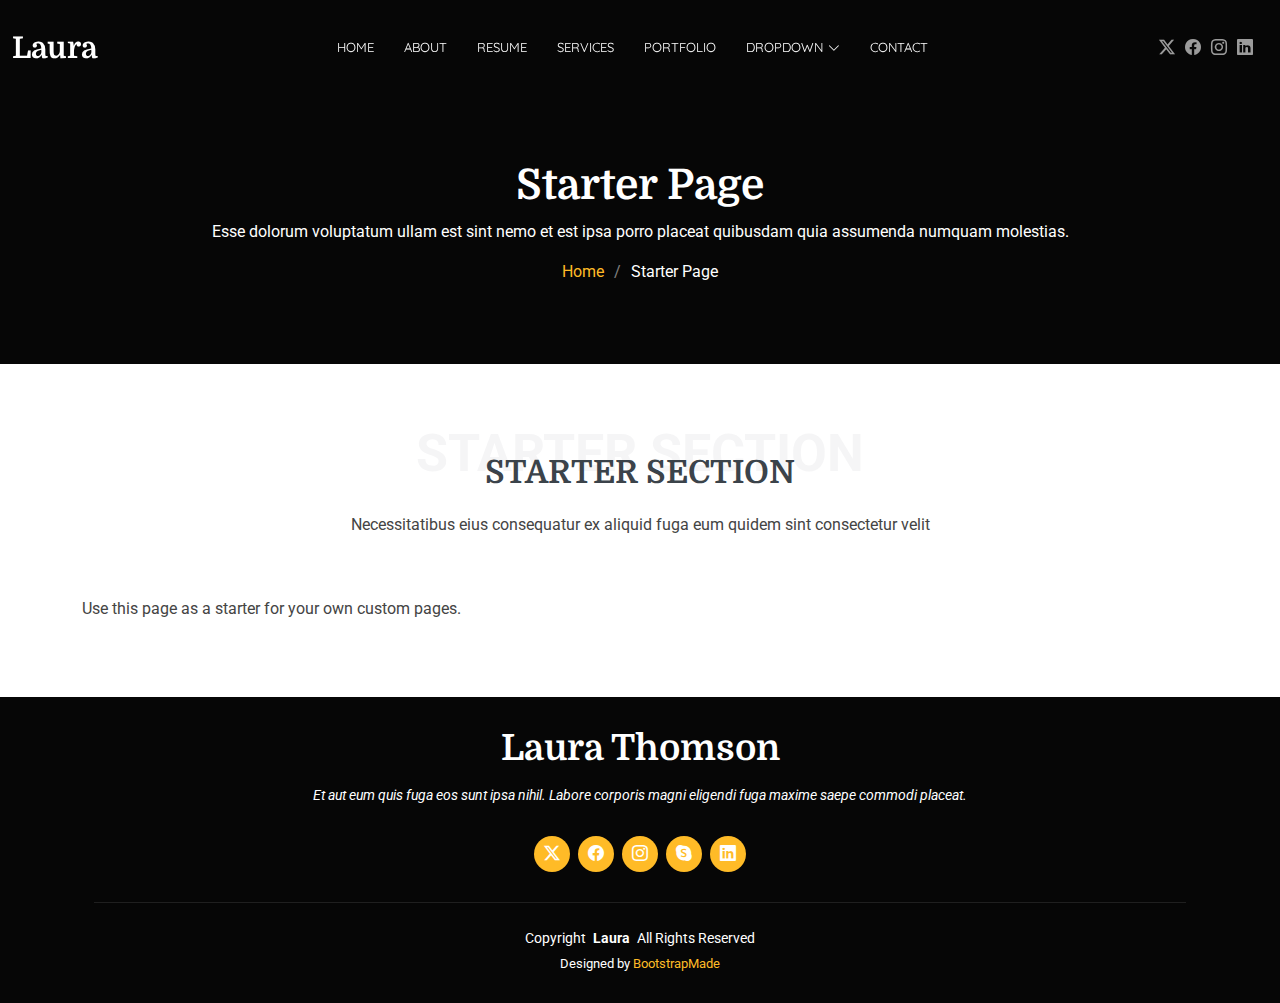
<file: starter-page.html>
<!DOCTYPE html>
<html lang="en">

<head>
  <meta charset="utf-8">
  <meta content="width=device-width, initial-scale=1.0" name="viewport">
  <title>Starter Page - Laura Bootstrap Template</title>
  <meta name="description" content="">
  <meta name="keywords" content="">

  <!-- Favicons -->
  <link href="assets/img/favicon.png" rel="icon">
  <link href="assets/img/apple-touch-icon.png" rel="apple-touch-icon">

  <!-- Fonts -->
  <link href="https://fonts.googleapis.com" rel="preconnect">
  <link href="https://fonts.gstatic.com" rel="preconnect" crossorigin>
  <link href="https://fonts.googleapis.com/css2?family=Roboto:ital,wght@0,100;0,300;0,400;0,500;0,700;0,900;1,100;1,300;1,400;1,500;1,700;1,900&family=Quicksand:wght@300;400;500;600;700&family=Domine:wght@400;500;600;700&display=swap" rel="stylesheet">

  <!-- Vendor CSS Files -->
  <link href="assets/vendor/bootstrap/css/bootstrap.min.css" rel="stylesheet">
  <link href="assets/vendor/bootstrap-icons/bootstrap-icons.css" rel="stylesheet">
  <link href="assets/vendor/aos/aos.css" rel="stylesheet">
  <link href="assets/vendor/swiper/swiper-bundle.min.css" rel="stylesheet">
  <link href="assets/vendor/glightbox/css/glightbox.min.css" rel="stylesheet">

  <!-- Main CSS File -->
  <link href="assets/css/main.css" rel="stylesheet">

  <!-- =======================================================
  * Template Name: Laura
  * Template URL: https://bootstrapmade.com/laura-free-creative-bootstrap-theme/
  * Updated: Aug 07 2024 with Bootstrap v5.3.3
  * Author: BootstrapMade.com
  * License: https://bootstrapmade.com/license/
  ======================================================== -->
</head>

<body class="starter-page-page">

  <header id="header" class="header d-flex align-items-center fixed-top">
    <div class="container-fluid position-relative d-flex align-items-center justify-content-between">

      <a href="index.html" class="logo d-flex align-items-center me-auto me-xl-0">
        <!-- Uncomment the line below if you also wish to use an image logo -->
        <!-- <img src="assets/img/logo.png" alt=""> -->
        <h1 class="sitename">Laura</h1>
      </a>

      <nav id="navmenu" class="navmenu">
        <ul>
          <li><a href="#hero">Home</a></li>
          <li><a href="#about">About</a></li>
          <li><a href="#resume">Resume</a></li>
          <li><a href="#services">Services</a></li>
          <li><a href="#portfolio">Portfolio</a></li>
          <li class="dropdown"><a href="#"><span>Dropdown</span> <i class="bi bi-chevron-down toggle-dropdown"></i></a>
            <ul>
              <li><a href="#">Dropdown 1</a></li>
              <li class="dropdown"><a href="#"><span>Deep Dropdown</span> <i class="bi bi-chevron-down toggle-dropdown"></i></a>
                <ul>
                  <li><a href="#">Deep Dropdown 1</a></li>
                  <li><a href="#">Deep Dropdown 2</a></li>
                  <li><a href="#">Deep Dropdown 3</a></li>
                  <li><a href="#">Deep Dropdown 4</a></li>
                  <li><a href="#">Deep Dropdown 5</a></li>
                </ul>
              </li>
              <li><a href="#">Dropdown 2</a></li>
              <li><a href="#">Dropdown 3</a></li>
              <li><a href="#">Dropdown 4</a></li>
            </ul>
          </li>
          <li><a href="#contact">Contact</a></li>
        </ul>
        <i class="mobile-nav-toggle d-xl-none bi bi-list"></i>
      </nav>

      <div class="header-social-links">
        <a href="#" class="twitter"><i class="bi bi-twitter-x"></i></a>
        <a href="#" class="facebook"><i class="bi bi-facebook"></i></a>
        <a href="#" class="instagram"><i class="bi bi-instagram"></i></a>
        <a href="#" class="linkedin"><i class="bi bi-linkedin"></i></a>
      </div>

    </div>
  </header>

  <main class="main">

    <!-- Page Title -->
    <div class="page-title dark-background">
      <div class="container position-relative">
        <h1>Starter Page</h1>
        <p>Esse dolorum voluptatum ullam est sint nemo et est ipsa porro placeat quibusdam quia assumenda numquam molestias.</p>
        <nav class="breadcrumbs">
          <ol>
            <li><a href="index.html">Home</a></li>
            <li class="current">Starter Page</li>
          </ol>
        </nav>
      </div>
    </div><!-- End Page Title -->

    <!-- Starter Section Section -->
    <section id="starter-section" class="starter-section section">

      <!-- Section Title -->
      <div class="container section-title" data-aos="fade-up">
        <span class="description-title">Starter Section</span>
        <h2>Starter Section</h2>
        <p>Necessitatibus eius consequatur ex aliquid fuga eum quidem sint consectetur velit</p>
      </div><!-- End Section Title -->

      <div class="container" data-aos="fade-up">
        <p>Use this page as a starter for your own custom pages.</p>
      </div>

    </section><!-- /Starter Section Section -->

  </main>

  <footer id="footer" class="footer position-relative dark-background">
    <div class="container">
      <h3 class="sitename">Laura Thomson<br></h3>
      <p>Et aut eum quis fuga eos sunt ipsa nihil. Labore corporis magni eligendi fuga maxime saepe commodi placeat.</p>
      <div class="social-links d-flex justify-content-center">
        <a href=""><i class="bi bi-twitter-x"></i></a>
        <a href=""><i class="bi bi-facebook"></i></a>
        <a href=""><i class="bi bi-instagram"></i></a>
        <a href=""><i class="bi bi-skype"></i></a>
        <a href=""><i class="bi bi-linkedin"></i></a>
      </div>
      <div class="container">
        <div class="copyright">
          <span>Copyright</span> <strong class="px-1 sitename">Laura</strong> <span>All Rights Reserved</span>
        </div>
        <div class="credits">
          <!-- All the links in the footer should remain intact. -->
          <!-- You can delete the links only if you've purchased the pro version. -->
          <!-- Licensing information: https://bootstrapmade.com/license/ -->
          <!-- Purchase the pro version with working PHP/AJAX contact form: [buy-url] -->
          Designed by <a href="https://bootstrapmade.com/">BootstrapMade</a>
        </div>
      </div>
    </div>
  </footer>

  <!-- Scroll Top -->
  <a href="#" id="scroll-top" class="scroll-top d-flex align-items-center justify-content-center"><i class="bi bi-arrow-up-short"></i></a>

  <!-- Preloader -->
  <div id="preloader"></div>

  <!-- Vendor JS Files -->
  <script src="assets/vendor/bootstrap/js/bootstrap.bundle.min.js"></script>
  <script src="assets/vendor/php-email-form/validate.js"></script>
  <script src="assets/vendor/aos/aos.js"></script>
  <script src="assets/vendor/swiper/swiper-bundle.min.js"></script>
  <script src="assets/vendor/glightbox/js/glightbox.min.js"></script>
  <script src="assets/vendor/imagesloaded/imagesloaded.pkgd.min.js"></script>
  <script src="assets/vendor/isotope-layout/isotope.pkgd.min.js"></script>

  <!-- Main JS File -->
  <script src="assets/js/main.js"></script>

</body>

</html>
</file>
<file: assets/css/main.css>
/**
* Template Name: Laura
* Template URL: https://bootstrapmade.com/laura-free-creative-bootstrap-theme/
* Updated: Aug 07 2024 with Bootstrap v5.3.3
* Author: BootstrapMade.com
* License: https://bootstrapmade.com/license/
*/

/*--------------------------------------------------------------
# Font & Color Variables
# Help: https://bootstrapmade.com/color-system/
--------------------------------------------------------------*/
/* Fonts */
:root {
  --default-font: "Roboto",  system-ui, -apple-system, "Segoe UI", Roboto, "Helvetica Neue", Arial, "Noto Sans", "Liberation Sans", sans-serif, "Apple Color Emoji", "Segoe UI Emoji", "Segoe UI Symbol", "Noto Color Emoji";
  --heading-font: "Domine",  sans-serif;
  --nav-font: "Quicksand",  sans-serif;
}

/* Global Colors - The following color variables are used throughout the website. Updating them here will change the color scheme of the entire website */
:root { 
  --background-color: #ffffff; /* Background color for the entire website, including individual sections */
  --default-color: #444444; /* Default color used for the majority of the text content across the entire website */
  --heading-color: #3b434a; /* Color for headings, subheadings and title throughout the website */
  --accent-color: #ffbb27; /* Accent color that represents your brand on the website. It's used for buttons, links, and other elements that need to stand out */
  --surface-color: #ffffff; /* The surface color is used as a background of boxed elements within sections, such as cards, icon boxes, or other elements that require a visual separation from the global background. */
  --contrast-color: #000000; /* Contrast color for text, ensuring readability against backgrounds of accent, heading, or default colors. */
}

/* Nav Menu Colors - The following color variables are used specifically for the navigation menu. They are separate from the global colors to allow for more customization options */
:root {
  --nav-color: #ffffff;  /* The default color of the main navmenu links */
  --nav-hover-color: #ffbb27; /* Applied to main navmenu links when they are hovered over or active */
  --nav-mobile-background-color: #ffffff; /* Used as the background color for mobile navigation menu */
  --nav-dropdown-background-color: #ffffff; /* Used as the background color for dropdown items that appear when hovering over primary navigation items */
  --nav-dropdown-color: #444444; /* Used for navigation links of the dropdown items in the navigation menu. */
  --nav-dropdown-hover-color: #ffbb27; /* Similar to --nav-hover-color, this color is applied to dropdown navigation links when they are hovered over. */
}

/* Color Presets - These classes override global colors when applied to any section or element, providing reuse of the sam color scheme. */

.light-background {
  --background-color: #f9f9f9;
  --surface-color: #ffffff;
}

.dark-background {
  --background-color: #060606;
  --default-color: #ffffff;
  --heading-color: #ffffff;
  --surface-color: #252525;
  --contrast-color: #ffffff;
}

/* Smooth scroll */
:root {
  scroll-behavior: smooth;
}

/*--------------------------------------------------------------
# General Styling & Shared Classes
--------------------------------------------------------------*/
body {
  color: var(--default-color);
  background-color: var(--background-color);
  font-family: var(--default-font);
}

a {
  color: var(--accent-color);
  text-decoration: none;
  transition: 0.3s;
}

a:hover {
  color: color-mix(in srgb, var(--accent-color), transparent 25%);
  text-decoration: none;
}

h1,
h2,
h3,
h4,
h5,
h6 {
  color: var(--heading-color);
  font-family: var(--heading-font);
}

/* PHP Email Form Messages
------------------------------*/
.php-email-form .error-message {
  display: none;
  background: #df1529;
  color: #ffffff;
  text-align: left;
  padding: 15px;
  margin-bottom: 24px;
  font-weight: 600;
}

.php-email-form .sent-message {
  display: none;
  color: #ffffff;
  background: #059652;
  text-align: center;
  padding: 15px;
  margin-bottom: 24px;
  font-weight: 600;
}

.php-email-form .loading {
  display: none;
  background: var(--surface-color);
  text-align: center;
  padding: 15px;
  margin-bottom: 24px;
}

.php-email-form .loading:before {
  content: "";
  display: inline-block;
  border-radius: 50%;
  width: 24px;
  height: 24px;
  margin: 0 10px -6px 0;
  border: 3px solid var(--accent-color);
  border-top-color: var(--surface-color);
  animation: php-email-form-loading 1s linear infinite;
}

@keyframes php-email-form-loading {
  0% {
    transform: rotate(0deg);
  }

  100% {
    transform: rotate(360deg);
  }
}

/*--------------------------------------------------------------
# Global Header
--------------------------------------------------------------*/
.header {
  --background-color: rgba(0, 0, 0, 0);
  --default-color: #ffffff;
  --heading-color: #ffffff;
  color: var(--default-color);
  background-color: var(--background-color);
  padding: 20px 0;
  transition: all 0.5s;
  z-index: 997;
}

.header .logo {
  line-height: 1;
}

.header .logo img {
  max-height: 36px;
  margin-right: 8px;
}

.header .logo h1 {
  font-size: 30px;
  margin: 0;
  font-weight: 700;
  color: var(--heading-color);
}

.header .header-social-links {
  padding-right: 15px;
}

.header .header-social-links a {
  color: color-mix(in srgb, var(--default-color), transparent 40%);
  padding-left: 6px;
  display: inline-block;
  transition: 0.3s;
  font-size: 16px;
}

.header .header-social-links a:hover {
  color: var(--accent-color);
}

.header .header-social-links a i {
  line-height: 0px;
}

@media (max-width: 1200px) {
  .header .logo {
    order: 1;
  }

  .header .header-social-links {
    order: 2;
  }

  .header .navmenu {
    order: 3;
  }
}

.scrolled .header {
  box-shadow: 0px 0 18px rgba(0, 0, 0, 0.1);
  padding: 12px 0;
}

/* Global Header on Scroll
------------------------------*/
.scrolled .header {
  --background-color: rgba(0, 0, 0, 0.8);
}

/*--------------------------------------------------------------
# Navigation Menu
--------------------------------------------------------------*/
/* Navmenu - Desktop */
@media (min-width: 1200px) {
  .navmenu {
    padding: 0;
  }

  .navmenu ul {
    margin: 0;
    padding: 0;
    display: flex;
    list-style: none;
    align-items: center;
  }

  .navmenu li {
    position: relative;
  }

  .navmenu a,
  .navmenu a:focus {
    color: var(--nav-color);
    padding: 18px 15px;
    font-size: 13px;
    text-transform: uppercase;
    font-family: var(--nav-font);
    font-weight: 400;
    display: flex;
    align-items: center;
    justify-content: space-between;
    white-space: nowrap;
    transition: 0.3s;
  }

  .navmenu a i,
  .navmenu a:focus i {
    font-size: 12px;
    line-height: 0;
    margin-left: 5px;
    transition: 0.3s;
  }

  .navmenu li:last-child a {
    padding-right: 0;
  }

  .navmenu li:hover>a,
  .navmenu .active,
  .navmenu .active:focus {
    color: var(--nav-hover-color);
  }

  .navmenu .dropdown ul {
    margin: 0;
    padding: 10px 0;
    background: var(--nav-dropdown-background-color);
    display: block;
    position: absolute;
    visibility: hidden;
    left: 14px;
    top: 130%;
    opacity: 0;
    transition: 0.3s;
    border-radius: 4px;
    z-index: 99;
    box-shadow: 0px 0px 30px rgba(0, 0, 0, 0.1);
  }

  .navmenu .dropdown ul li {
    min-width: 200px;
  }

  .navmenu .dropdown ul a {
    padding: 10px 20px;
    font-size: 15px;
    text-transform: none;
    color: var(--nav-dropdown-color);
  }

  .navmenu .dropdown ul a i {
    font-size: 12px;
  }

  .navmenu .dropdown ul a:hover,
  .navmenu .dropdown ul .active:hover,
  .navmenu .dropdown ul li:hover>a {
    color: var(--nav-dropdown-hover-color);
  }

  .navmenu .dropdown:hover>ul {
    opacity: 1;
    top: 100%;
    visibility: visible;
  }

  .navmenu .dropdown .dropdown ul {
    top: 0;
    left: -90%;
    visibility: hidden;
  }

  .navmenu .dropdown .dropdown:hover>ul {
    opacity: 1;
    top: 0;
    left: -100%;
    visibility: visible;
  }
}

/* Navmenu - Mobile */
@media (max-width: 1199px) {
  .mobile-nav-toggle {
    color: var(--nav-color);
    font-size: 28px;
    line-height: 0;
    margin-right: 10px;
    cursor: pointer;
    transition: color 0.3s;
  }

  .navmenu {
    padding: 0;
    z-index: 9997;
  }

  .navmenu ul {
    display: none;
    list-style: none;
    position: absolute;
    inset: 60px 20px 20px 20px;
    padding: 10px 0;
    margin: 0;
    border-radius: 6px;
    background-color: var(--nav-mobile-background-color);
    overflow-y: auto;
    transition: 0.3s;
    z-index: 9998;
    box-shadow: 0px 0px 30px rgba(0, 0, 0, 0.1);
  }

  .navmenu a,
  .navmenu a:focus {
    color: var(--nav-dropdown-color);
    padding: 10px 20px;
    font-family: var(--nav-font);
    font-size: 17px;
    font-weight: 500;
    display: flex;
    align-items: center;
    justify-content: space-between;
    white-space: nowrap;
    transition: 0.3s;
  }

  .navmenu a i,
  .navmenu a:focus i {
    font-size: 12px;
    line-height: 0;
    margin-left: 5px;
    width: 30px;
    height: 30px;
    display: flex;
    align-items: center;
    justify-content: center;
    border-radius: 50%;
    transition: 0.3s;
    background-color: color-mix(in srgb, var(--accent-color), transparent 90%);
  }

  .navmenu a i:hover,
  .navmenu a:focus i:hover {
    background-color: var(--accent-color);
    color: var(--contrast-color);
  }

  .navmenu a:hover,
  .navmenu .active,
  .navmenu .active:focus {
    color: var(--nav-dropdown-hover-color);
  }

  .navmenu .active i,
  .navmenu .active:focus i {
    background-color: var(--accent-color);
    color: var(--contrast-color);
    transform: rotate(180deg);
  }

  .navmenu .dropdown ul {
    position: static;
    display: none;
    z-index: 99;
    padding: 10px 0;
    margin: 10px 20px;
    background-color: var(--nav-dropdown-background-color);
    border: 1px solid color-mix(in srgb, var(--default-color), transparent 90%);
    box-shadow: none;
    transition: all 0.5s ease-in-out;
  }

  .navmenu .dropdown ul ul {
    background-color: rgba(33, 37, 41, 0.1);
  }

  .navmenu .dropdown>.dropdown-active {
    display: block;
    background-color: rgba(33, 37, 41, 0.03);
  }

  .mobile-nav-active {
    overflow: hidden;
  }

  .mobile-nav-active .mobile-nav-toggle {
    color: #fff;
    position: absolute;
    font-size: 32px;
    top: 15px;
    right: 15px;
    margin-right: 0;
    z-index: 9999;
  }

  .mobile-nav-active .navmenu {
    position: fixed;
    overflow: hidden;
    inset: 0;
    background: rgba(33, 37, 41, 0.8);
    transition: 0.3s;
  }

  .mobile-nav-active .navmenu>ul {
    display: block;
  }
}

/*--------------------------------------------------------------
# Global Footer
--------------------------------------------------------------*/
.footer {
  color: var(--default-color);
  background-color: var(--background-color);
  font-size: 14px;
  text-align: center;
  padding: 30px 0;
  position: relative;
}

.footer h3 {
  font-size: 36px;
  font-weight: 700;
  position: relative;
  padding: 0;
  margin: 0 0 15px 0;
}

.footer p {
  font-size: 15;
  font-style: italic;
  padding: 0;
  margin: 0 0 30px 0;
}

.footer .social-links {
  margin: 0 0 30px 0;
}

.footer .social-links a {
  font-size: 16px;
  display: flex;
  align-items: center;
  justify-content: center;
  background: var(--accent-color);
  color: var(--contrast-color);
  line-height: 1;
  margin: 0 4px;
  border-radius: 50%;
  text-align: center;
  width: 36px;
  height: 36px;
  transition: 0.3s;
}

.footer .social-links a:hover {
  background: color-mix(in srgb, var(--accent-color), transparent 20%);
  text-decoration: none;
}

.footer .copyright {
  padding-top: 25px;
  border-top: 1px solid color-mix(in srgb, var(--default-color), transparent 90%);
}

.footer .credits {
  font-size: 13px;
  padding-top: 5px;
}

/*--------------------------------------------------------------
# Preloader
--------------------------------------------------------------*/
#preloader {
  position: fixed;
  inset: 0;
  z-index: 999999;
  overflow: hidden;
  background: var(--background-color);
  transition: all 0.6s ease-out;
}

#preloader:before {
  content: "";
  position: fixed;
  top: calc(50% - 30px);
  left: calc(50% - 30px);
  border: 6px solid #ffffff;
  border-color: var(--accent-color) transparent var(--accent-color) transparent;
  border-radius: 50%;
  width: 60px;
  height: 60px;
  animation: animate-preloader 1.5s linear infinite;
}

@keyframes animate-preloader {
  0% {
    transform: rotate(0deg);
  }

  100% {
    transform: rotate(360deg);
  }
}

/*--------------------------------------------------------------
# Scroll Top Button
--------------------------------------------------------------*/
.scroll-top {
  position: fixed;
  visibility: hidden;
  opacity: 0;
  right: 15px;
  bottom: -15px;
  z-index: 99999;
  background-color: var(--accent-color);
  width: 44px;
  height: 44px;
  border-radius: 50px;
  transition: all 0.4s;
}

.scroll-top i {
  font-size: 24px;
  color: var(--contrast-color);
  line-height: 0;
}

.scroll-top:hover {
  background-color: color-mix(in srgb, var(--accent-color), transparent 20%);
  color: var(--contrast-color);
}

.scroll-top.active {
  visibility: visible;
  opacity: 1;
  bottom: 15px;
}

/*--------------------------------------------------------------
# Disable aos animation delay on mobile devices
--------------------------------------------------------------*/
@media screen and (max-width: 768px) {
  [data-aos-delay] {
    transition-delay: 0 !important;
  }
}

/*--------------------------------------------------------------
# Global Page Titles & Breadcrumbs
--------------------------------------------------------------*/
.page-title {
  color: var(--default-color);
  background-color: var(--background-color);
  background-size: cover;
  background-position: center;
  background-repeat: no-repeat;
  padding: 160px 0 80px 0;
  text-align: center;
  position: relative;
}

.page-title h1 {
  font-size: 42px;
  font-weight: 700;
  margin-bottom: 10px;
}

.page-title .breadcrumbs ol {
  display: flex;
  flex-wrap: wrap;
  list-style: none;
  justify-content: center;
  padding: 0;
  margin: 0;
  font-size: 16px;
  font-weight: 400;
}

.page-title .breadcrumbs ol li+li {
  padding-left: 10px;
}

.page-title .breadcrumbs ol li+li::before {
  content: "/";
  display: inline-block;
  padding-right: 10px;
  color: color-mix(in srgb, var(--default-color), transparent 50%);
}

/*--------------------------------------------------------------
# Global Sections
--------------------------------------------------------------*/
section,
.section {
  color: var(--default-color);
  background-color: var(--background-color);
  padding: 60px 0;
  scroll-margin-top: 80px;
  overflow: clip;
}

@media (max-width: 1199px) {

  section,
  .section {
    scroll-margin-top: 60px;
  }
}

/*--------------------------------------------------------------
# Global Section Titles
--------------------------------------------------------------*/
.section-title {
  text-align: center;
  padding: 30px 0;
  margin-bottom: 30px;
  position: relative;
}

.section-title h2 {
  font-size: 32px;
  font-weight: 700;
  text-transform: uppercase;
  margin-bottom: 20px;
  padding-bottom: 0;
  position: relative;
  z-index: 2;
}

.section-title span {
  position: absolute;
  top: 4px;
  color: color-mix(in srgb, var(--heading-color), transparent 95%);
  left: 0;
  right: 0;
  z-index: 1;
  font-weight: 700;
  font-size: 52px;
  text-transform: uppercase;
  line-height: 1;
}

.section-title p {
  margin-bottom: 0;
  position: relative;
  z-index: 2;
}

@media (max-width: 575px) {
  .section-title h2 {
    font-size: 28px;
    margin-bottom: 15px;
  }

  .section-title span {
    font-size: 38px;
  }
}

/*--------------------------------------------------------------
# Hero Section
--------------------------------------------------------------*/
.hero {
  width: 100%;
  min-height: 100vh;
  position: relative;
  padding: 120px 0 60px 0;
  display: flex;
  align-items: center;
  justify-content: center;
}

.hero:before {
  content: "";
  background: color-mix(in srgb, var(--background-color), transparent 30%);
  position: absolute;
  inset: 0;
  z-index: 2;
}

.hero img {
  position: absolute;
  inset: 0;
  display: block;
  width: 100%;
  height: 100%;
  object-fit: cover;
  z-index: 1;
}

.hero .container {
  position: relative;
  z-index: 3;
}

.hero h2 {
  margin: 0;
  font-size: 36px;
  font-weight: 700;
  line-height: 56px;
}

.hero p {
  color: color-mix(in srgb, var(--default-color), transparent 20%);
  margin: 10px 0 0 0;
  font-size: 16px;
  font-weight: 500;
  letter-spacing: 1px;
}

@media (max-width: 640px) {
  .hero h1 {
    font-size: 30px;
    line-height: 36px;
  }
}

.hero .btn-scroll {
  transition: 0.4s;
  color: color-mix(in srgb, var(--default-color), transparent 60%);
  display: block;
  margin-top: 30px;
  animation: btn-up-down 1s ease-in-out infinite alternate-reverse both;
}

.hero .btn-scroll i {
  font-size: 48px;
}

.hero .btn-scroll:hover {
  color: var(--accent-color);
}

@keyframes btn-up-down {
  0% {
    transform: translateY(5px);
  }

  100% {
    transform: translateY(-5px);
  }
}

/*--------------------------------------------------------------
# About Section
--------------------------------------------------------------*/
.about .content h2 {
  font-weight: 700;
  font-size: 24px;
}

.about .content ul {
  list-style: none;
  padding: 0;
}

.about .content ul li {
  margin-bottom: 20px;
  display: flex;
  align-items: center;
}

.about .content ul strong {
  margin-right: 10px;
}

.about .content ul i {
  font-size: 16px;
  margin-right: 5px;
  color: var(--accent-color);
  line-height: 0;
}

/*--------------------------------------------------------------
# Resume Section
--------------------------------------------------------------*/
.resume .resume-title {
  color: var(--heading-color);
  font-size: 26px;
  font-weight: 700;
  margin-top: 20px;
  margin-bottom: 20px;
}

.resume .resume-item {
  padding: 0 0 20px 20px;
  margin-top: -2px;
  border-left: 2px solid var(--accent-color);
  position: relative;
}

.resume .resume-item h4 {
  line-height: 18px;
  font-size: 18px;
  font-weight: 600;
  text-transform: uppercase;
  color: color-mix(in srgb, var(--default-color), transparent 20%);
  margin-bottom: 10px;
}

.resume .resume-item h5 {
  font-size: 16px;
  padding: 5px 15px;
  display: inline-block;
  font-weight: 600;
  margin-bottom: 10px;
}

.resume .resume-item ul {
  padding-left: 20px;
}

.resume .resume-item ul li {
  padding-bottom: 10px;
}

.resume .resume-item:last-child {
  padding-bottom: 0;
}

.resume .resume-item::before {
  content: "";
  position: absolute;
  width: 16px;
  height: 16px;
  border-radius: 50px;
  left: -9px;
  top: 0;
  background: var(--background-color);
  border: 2px solid var(--accent-color);
}

/*--------------------------------------------------------------
# Services Section
--------------------------------------------------------------*/
.services .service-item {
  background-color: var(--surface-color);
  box-shadow: 0px 0 25px 0 rgba(0, 0, 0, 0.1);
  padding: 50px 30px;
  transition: all 0.3s ease-in-out;
  height: 100%;
  position: relative;
  z-index: 1;
}

.services .service-item:before {
  content: "";
  position: absolute;
  background: var(--accent-color);
  inset: 100% 0 0 0;
  transition: all 0.3s;
  z-index: -1;
}

.services .service-item .icon {
  margin-bottom: 10px;
}

.services .service-item .icon i {
  color: var(--accent-color);
  font-size: 36px;
  transition: ease-in-out 0.3s;
}

.services .service-item h4 {
  font-weight: 700;
  margin-bottom: 15px;
  font-size: 20px;
}

.services .service-item h4 a {
  color: var(--heading-color);
  transition: ease-in-out 0.3s;
}

.services .service-item p {
  line-height: 24px;
  font-size: 14px;
  margin-bottom: 0;
  transition: ease-in-out 0.3s;
}

.services .service-item:hover h4 a,
.services .service-item:hover .icon i,
.services .service-item:hover p {
  color: var(--contrast-color);
}

.services .service-item:hover:before {
  background: var(--accent-color);
  inset: 0;
  border-radius: 0px;
}

/*--------------------------------------------------------------
# Testimonials Section
--------------------------------------------------------------*/
.testimonials {
  padding: 80px 0;
  position: relative;
}

.testimonials:before {
  content: "";
  background: color-mix(in srgb, var(--background-color), transparent 30%);
  position: absolute;
  inset: 0;
  z-index: 2;
}

.testimonials .testimonials-bg {
  position: absolute;
  inset: 0;
  display: block;
  width: 100%;
  height: 100%;
  object-fit: cover;
  z-index: 1;
}

.testimonials .container {
  position: relative;
  z-index: 3;
}

.testimonials .testimonials-carousel,
.testimonials .testimonials-slider {
  overflow: hidden;
}

.testimonials .testimonial-item {
  text-align: center;
}

.testimonials .testimonial-item .testimonial-img {
  width: 100px;
  border-radius: 50%;
  border: 6px solid color-mix(in srgb, var(--default-color), transparent 85%);
  margin: 0 auto;
}

.testimonials .testimonial-item h3 {
  font-size: 20px;
  font-weight: bold;
  margin: 10px 0 5px 0;
}

.testimonials .testimonial-item h4 {
  font-size: 14px;
  margin: 0 0 15px 0;
  color: color-mix(in srgb, var(--default-color), transparent 40%);
}

.testimonials .testimonial-item .stars {
  margin-bottom: 15px;
}

.testimonials .testimonial-item .stars i {
  color: #ffc107;
  margin: 0 1px;
}

.testimonials .testimonial-item .quote-icon-left,
.testimonials .testimonial-item .quote-icon-right {
  color: color-mix(in srgb, var(--default-color), transparent 40%);
  font-size: 26px;
  line-height: 0;
}

.testimonials .testimonial-item .quote-icon-left {
  display: inline-block;
  left: -5px;
  position: relative;
}

.testimonials .testimonial-item .quote-icon-right {
  display: inline-block;
  right: -5px;
  position: relative;
  top: 10px;
  transform: scale(-1, -1);
}

.testimonials .testimonial-item p {
  font-style: italic;
  margin: 0 auto 15px auto;
}

.testimonials .swiper-wrapper {
  height: auto;
}

.testimonials .swiper-pagination {
  margin-top: 20px;
  position: relative;
}

.testimonials .swiper-pagination .swiper-pagination-bullet {
  width: 12px;
  height: 12px;
  background-color: color-mix(in srgb, var(--default-color), transparent 50%);
  opacity: 0.5;
}

.testimonials .swiper-pagination .swiper-pagination-bullet-active {
  background-color: var(--default-color);
  opacity: 1;
}

@media (min-width: 992px) {
  .testimonials .testimonial-item p {
    width: 80%;
  }
}

/*--------------------------------------------------------------
# Portfolio Section
--------------------------------------------------------------*/
.portfolio .portfolio-filters {
  padding: 0;
  margin: 0 auto 20px auto;
  list-style: none;
  text-align: center;
}

.portfolio .portfolio-filters li {
  cursor: pointer;
  display: inline-block;
  padding: 0;
  font-size: 18px;
  font-weight: 400;
  margin: 0 10px;
  line-height: 1;
  margin-bottom: 5px;
  transition: all 0.3s ease-in-out;
}

.portfolio .portfolio-filters li:hover,
.portfolio .portfolio-filters li.filter-active {
  color: var(--accent-color);
}

.portfolio .portfolio-filters li:first-child {
  margin-left: 0;
}

.portfolio .portfolio-filters li:last-child {
  margin-right: 0;
}

@media (max-width: 575px) {
  .portfolio .portfolio-filters li {
    font-size: 14px;
    margin: 0 5px;
  }
}

.portfolio .portfolio-content {
  position: relative;
  overflow: hidden;
}

.portfolio .portfolio-content img {
  transition: 0.3s;
}

.portfolio .portfolio-content .portfolio-info {
  opacity: 0;
  position: absolute;
  inset: 0;
  z-index: 3;
  transition: all ease-in-out 0.3s;
  background: rgba(0, 0, 0, 0.6);
  padding: 15px;
}

.portfolio .portfolio-content .portfolio-info h4 {
  font-size: 14px;
  padding: 5px 10px;
  font-weight: 400;
  color: #ffffff;
  display: inline-block;
  background-color: var(--accent-color);
}

.portfolio .portfolio-content .portfolio-info p {
  position: absolute;
  bottom: 10px;
  text-align: center;
  display: inline-block;
  left: 0;
  right: 0;
  font-size: 16px;
  font-weight: 600;
  color: rgba(255, 255, 255, 0.8);
}

.portfolio .portfolio-content .portfolio-info .preview-link,
.portfolio .portfolio-content .portfolio-info .details-link {
  position: absolute;
  left: calc(50% - 40px);
  font-size: 26px;
  top: calc(50% - 14px);
  color: #fff;
  transition: 0.3s;
  line-height: 1.2;
}

.portfolio .portfolio-content .portfolio-info .preview-link:hover,
.portfolio .portfolio-content .portfolio-info .details-link:hover {
  color: var(--accent-color);
}

.portfolio .portfolio-content .portfolio-info .details-link {
  left: 50%;
  font-size: 34px;
  line-height: 0;
}

.portfolio .portfolio-content:hover .portfolio-info {
  opacity: 1;
}

.portfolio .portfolio-content:hover img {
  transform: scale(1.1);
}

/*--------------------------------------------------------------
# Pricing Section
--------------------------------------------------------------*/
.pricing .pricing-item {
  background-color: var(--surface-color);
  box-shadow: 0px 5px 90px rgba(0, 0, 0, 0.1);
  padding: 40px 20px;
  text-align: center;
  border-radius: 8px;
  position: relative;
  overflow: hidden;
}

.pricing .pricing-item h3 {
  padding: 15px;
  margin-top: 15px;
  font-size: 18px;
  font-weight: 600;
}

.pricing .pricing-item h4 {
  color: var(--accent-color);
  font-size: 42px;
  font-family: var(--default-font);
  font-weight: 500;
}

.pricing .pricing-item h4 sup {
  font-size: 20px;
  top: -15px;
  left: -3px;
}

.pricing .pricing-item h4 span {
  color: color-mix(in srgb, var(--default-color), transparent 40%);
  font-size: 16px;
  font-weight: 300;
}

.pricing .pricing-item ul {
  padding: 20px 0;
  list-style: none;
  text-align: center;
  line-height: 20px;
  font-size: 14px;
}

.pricing .pricing-item ul li {
  padding-bottom: 16px;
}

.pricing .pricing-item ul .na {
  color: color-mix(in srgb, var(--default-color), transparent 60%);
  text-decoration: line-through;
}

.pricing .pricing-item .btn-wrap {
  padding: 15px;
  text-align: center;
}

.pricing .pricing-item .btn-buy {
  color: var(--accent-color);
  background-color: transparent;
  border: 2px solid var(--accent-color);
  display: inline-block;
  padding: 10px 40px 12px 40px;
  border-radius: 50px;
  font-size: 14px;
  font-family: var(--heading-font);
  font-weight: 600;
  transition: 0.3s;
}

.pricing .pricing-item .btn-buy:hover {
  background: var(--accent-color);
  color: var(--contrast-color);
}

.pricing .recommended .btn-buy {
  background: var(--accent-color);
  color: var(--contrast-color);
}

.pricing .recommended .btn-buy:hover {
  background: color-mix(in srgb, var(--accent-color), transparent 20%);
  border-color: color-mix(in srgb, var(--accent-color), transparent 20%);
}

.pricing .recommended-badge {
  position: absolute;
  top: 20px;
  left: 50%;
  transform: translateX(-50%);
  z-index: 1;
  font-size: 13px;
  padding: 3px 25px 6px 25px;
  background: color-mix(in srgb, var(--accent-color), transparent 92%);
  color: var(--accent-color);
  border-radius: 50px;
}

/*--------------------------------------------------------------
# Pricing 2 Section
--------------------------------------------------------------*/
.pricing-2 .pricing-item {
  border-bottom: 1px dashed color-mix(in srgb, var(--default-color), transparent 60%);
  width: 100%;
  height: 100%;
  padding: 0 0 15px 0;
}

.pricing-2 .pricing-item h3 {
  margin: 0;
  font-size: 20px;
  font-weight: 600;
}

.pricing-2 .pricing-item h4 {
  margin: 0;
  font-size: 18px;
  color: var(--accent-color);
}

/*--------------------------------------------------------------
# Gallery Section
--------------------------------------------------------------*/
.gallery .gallery-item {
  overflow: hidden;
  border-right: 3px solid var(--background-color);
  border-bottom: 3px solid var(--background-color);
}

.gallery .gallery-item img {
  transition: all ease-in-out 0.4s;
}

.gallery .gallery-item:hover img {
  transform: scale(1.1);
}

/*--------------------------------------------------------------
# Contact Section
--------------------------------------------------------------*/
.contact .info-item i {
  font-size: 20px;
  color: var(--accent-color);
  font-size: 36px;
  display: flex;
  justify-content: center;
  align-items: center;
  border-radius: 4px;
  transition: all 0.3s ease-in-out;
}

.contact .info-item h3 {
  font-size: 24px;
  font-weight: 700;
  margin: 20px 0;
}

.contact .info-item p {
  padding: 0;
  margin-bottom: 0;
  font-size: 14px;
}

@media (min-width: 992px) {
  .contact .info-item.info-item-borders {
    border-left: 1px solid color-mix(in srgb, var(--default-color), transparent 85%);
    border-right: 1px solid color-mix(in srgb, var(--default-color), transparent 85%);
  }
}

.contact .php-email-form {
  box-shadow: 0px 0px 20px rgba(0, 0, 0, 0.1);
  padding: 30px;
  margin-top: 30px;
}

@media (max-width: 575px) {
  .contact .php-email-form {
    padding: 20px;
  }
}

.contact .php-email-form input[type=text],
.contact .php-email-form input[type=email],
.contact .php-email-form textarea {
  font-size: 14px;
  padding: 10px 15px;
  box-shadow: none;
  border-radius: 0;
  color: var(--default-color);
  background-color: color-mix(in srgb, var(--background-color), transparent 50%);
  border-color: color-mix(in srgb, var(--default-color), transparent 80%);
}

.contact .php-email-form input[type=text]:focus,
.contact .php-email-form input[type=email]:focus,
.contact .php-email-form textarea:focus {
  border-color: var(--accent-color);
}

.contact .php-email-form input[type=text]::placeholder,
.contact .php-email-form input[type=email]::placeholder,
.contact .php-email-form textarea::placeholder {
  color: color-mix(in srgb, var(--default-color), transparent 70%);
}

.contact .php-email-form button[type=submit] {
  color: var(--contrast-color);
  background: var(--accent-color);
  border: 0;
  padding: 10px 30px;
  transition: 0.4s;
  border-radius: 50px;
}

.contact .php-email-form button[type=submit]:hover {
  background: color-mix(in srgb, var(--accent-color), transparent 20%);
}

/*--------------------------------------------------------------
# Portfolio Details Section
--------------------------------------------------------------*/
.portfolio-details .portfolio-details-slider img {
  width: 100%;
}

.portfolio-details .portfolio-details-slider .swiper-pagination {
  margin-top: 20px;
  position: relative;
}

.portfolio-details .portfolio-details-slider .swiper-pagination .swiper-pagination-bullet {
  width: 12px;
  height: 12px;
  background-color: color-mix(in srgb, var(--default-color), transparent 85%);
  opacity: 1;
}

.portfolio-details .portfolio-details-slider .swiper-pagination .swiper-pagination-bullet-active {
  background-color: var(--accent-color);
}

.portfolio-details .portfolio-info {
  background-color: var(--surface-color);
  padding: 30px;
  box-shadow: 0px 0 30px rgba(0, 0, 0, 0.1);
}

.portfolio-details .portfolio-info h3 {
  font-size: 22px;
  font-weight: 700;
  margin-bottom: 20px;
  padding-bottom: 20px;
  border-bottom: 1px solid color-mix(in srgb, var(--default-color), transparent 85%);
}

.portfolio-details .portfolio-info ul {
  list-style: none;
  padding: 0;
  font-size: 15px;
}

.portfolio-details .portfolio-info ul li+li {
  margin-top: 10px;
}

.portfolio-details .portfolio-description {
  padding-top: 30px;
}

.portfolio-details .portfolio-description h2 {
  font-size: 26px;
  font-weight: 700;
  margin-bottom: 20px;
}

.portfolio-details .portfolio-description p {
  padding: 0;
  color: color-mix(in srgb, var(--default-color), transparent 30%);
}

/*--------------------------------------------------------------
# Service Details Section
--------------------------------------------------------------*/
.service-details .services-list {
  background-color: var(--surface-color);
  padding: 10px 30px;
  border: 1px solid color-mix(in srgb, var(--default-color), transparent 90%);
  margin-bottom: 20px;
}

.service-details .services-list a {
  display: block;
  line-height: 1;
  padding: 8px 0 8px 15px;
  border-left: 3px solid color-mix(in srgb, var(--default-color), transparent 70%);
  margin: 20px 0;
  color: color-mix(in srgb, var(--default-color), transparent 20%);
  transition: 0.3s;
}

.service-details .services-list a.active {
  color: var(--heading-color);
  font-weight: 700;
  border-color: var(--accent-color);
}

.service-details .services-list a:hover {
  border-color: var(--accent-color);
}

.service-details .services-img {
  margin-bottom: 20px;
}

.service-details h3 {
  font-size: 26px;
  font-weight: 700;
}

.service-details h4 {
  font-size: 20px;
  font-weight: 700;
}

.service-details p {
  font-size: 15px;
}

.service-details ul {
  list-style: none;
  padding: 0;
  font-size: 15px;
}

.service-details ul li {
  padding: 5px 0;
  display: flex;
  align-items: center;
}

.service-details ul i {
  font-size: 20px;
  margin-right: 8px;
  color: var(--accent-color);
}

/*--------------------------------------------------------------
# Starter Section Section
--------------------------------------------------------------*/
</file>
